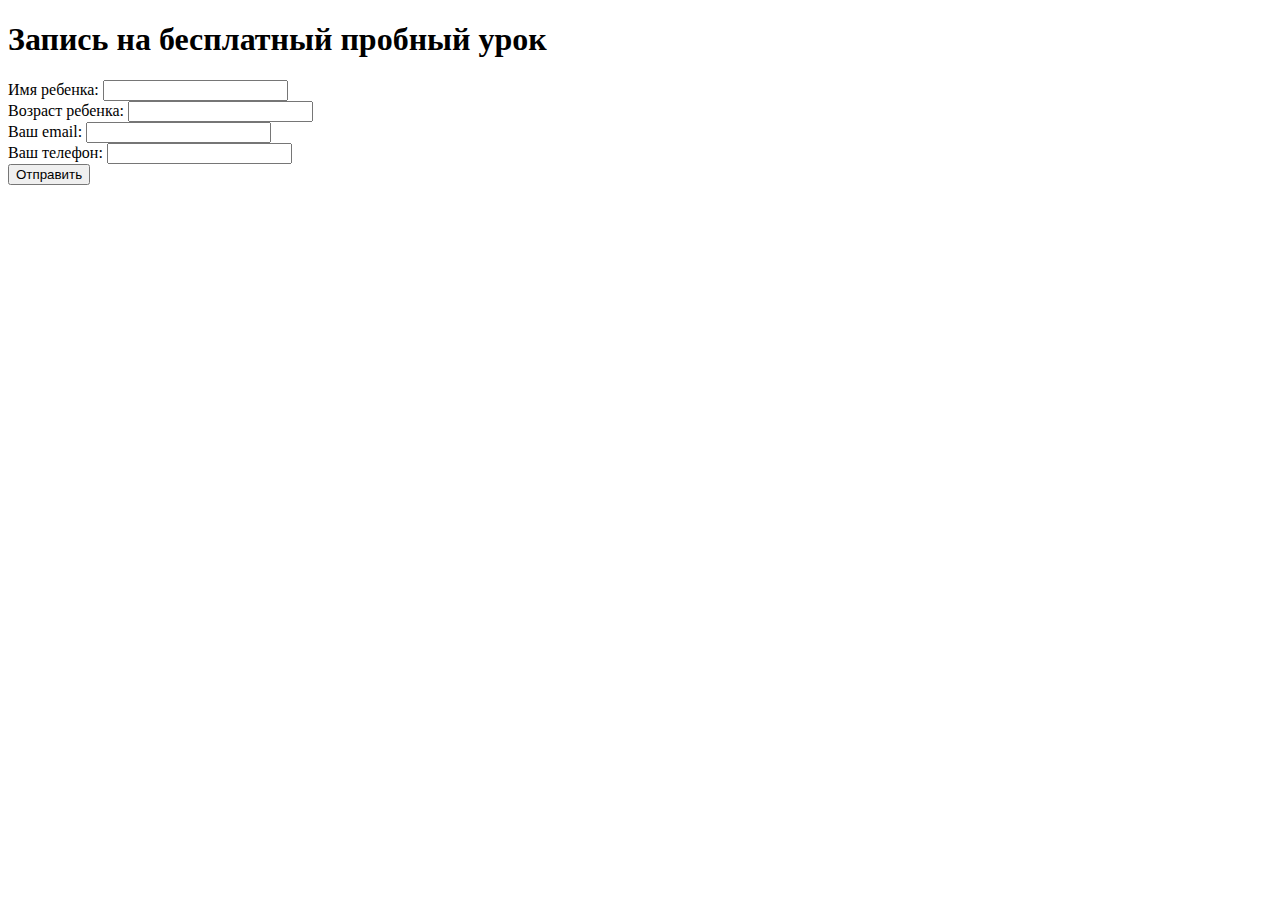
<file: trial lesson.html>
<!DOCTYPE html>
<html>
<head>
  <title>Запись на пробный урок</title>
</head>
<body>
  <h1>Запись на бесплатный пробный урок</h1>
  <form>
    <label for="name">Имя ребенка:</label>
    <input type="text" id="name">
    <br>
    <label for="age">Возраст ребенка:</label>
    <input type="number" id="age">
    <br>
    <label for="email">Ваш email:</label>
    <input type="email" id="email">
    <br>
    <label for="phone">Ваш телефон:</label>
    <input type="tel" id="phone">
    <br>
    <input type="submit" value="Отправить">
  </form>
</body>
</html>
</file>
